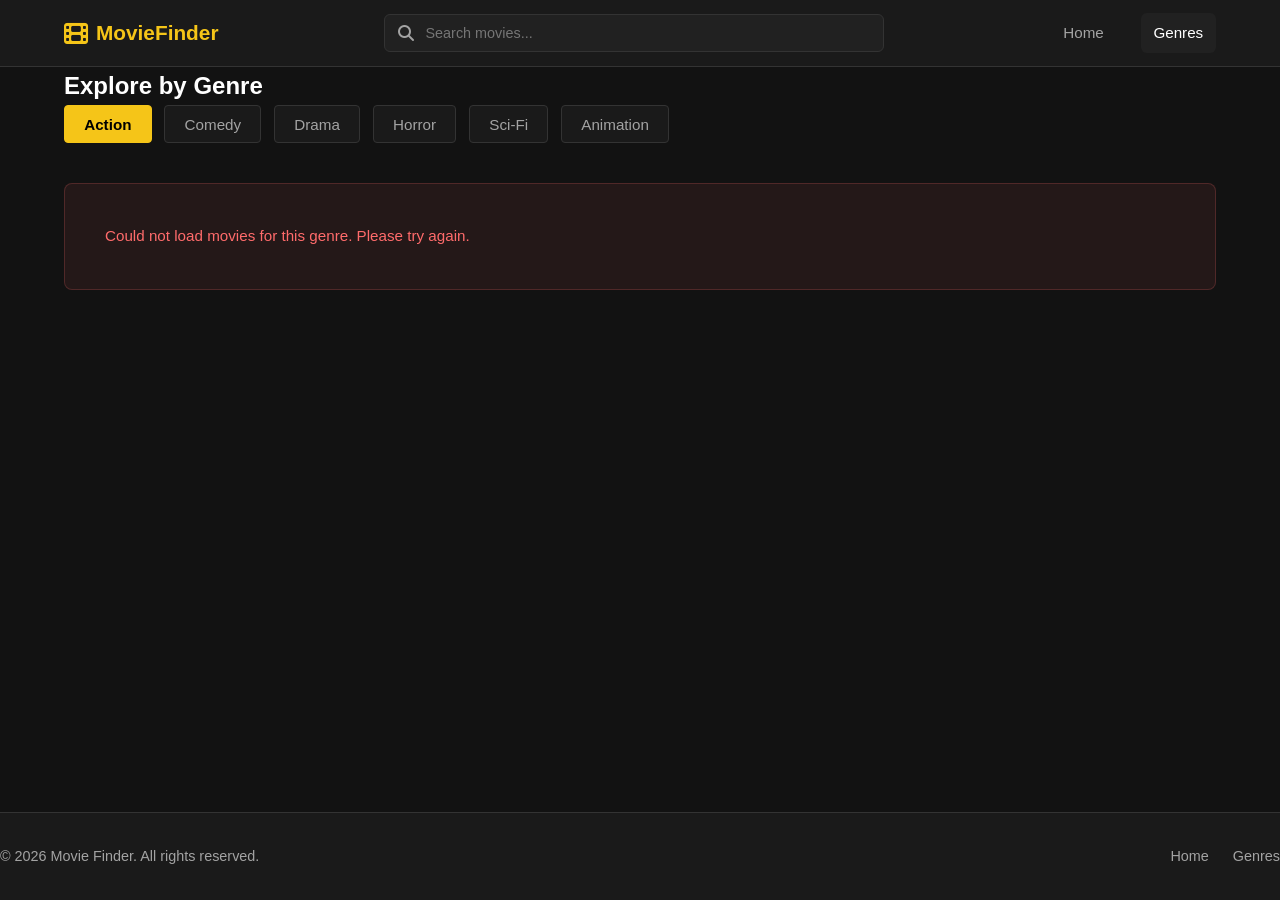
<file: genres.html>
<!DOCTYPE html>
<html lang="en">

<head>
    <meta charset="UTF-8">
    <meta name="viewport" content="width=device-width, initial-scale=1.0">
    <title>Genres - Movie Finder</title>
    <link rel="stylesheet" href="css/style.css">
    <link rel="stylesheet" href="https://cdnjs.cloudflare.com/ajax/libs/font-awesome/6.5.1/css/all.min.css" />
    <script src="js/genres.js" defer></script>
</head>

<body>
    <!-- Navbar (سراسری) -->
    <header class="navbar">
        <div class="nav-container">
            <a href="index.html" class="logo">
                <i class="fa-solid fa-film"></i>
                <span>MovieFinder</span>
            </a>
            <div class="search-form" id="search-form">
                <div class="search-input-wrapper">
                    <i class="fa-solid fa-magnifying-glass search-icon"></i>
                    <input type="text" id="search-input" placeholder="Search movies..." autocomplete="off">
                    <div class="suggestions-dropdown" id="suggestions-dropdown"></div>
                </div>
            </div>
            <nav class="nav-menu">
                <a href="index.html" class="nav-link">Home</a>
                <a href="genres.html" class="nav-link active">Genres</a>
            </nav>
        </div>
    </header>

    <!-- Main Content: Genres Page -->
    <main class="main-content">
        <div class="container">
            <div class="section-header">
                <div class="accent-bar"></div>
                <h2>Explore by Genre</h2>
            </div>

            <!-- دکمه‌های انتخاب ژانر -->
            <div class="genres-filter-buttons" id="genres-filter-container">
                <button class="genre-btn active" data-genre="Action">Action</button>
                <button class="genre-btn" data-genre="Comedy">Comedy</button>
                <button class="genre-btn" data-genre="Drama">Drama</button>
                <button class="genre-btn" data-genre="Horror">Horror</button>
                <button class="genre-btn" data-genre="Sci-Fi">Sci-Fi</button>
                <button class="genre-btn" data-genre="Animation">Animation</button>
            </div>
            <div id="genres-loading" class="loading-spinner" style="display: none;">
                <div class="spinner"></div>
                <p>Loading movies...</p>
            </div>
            <div id="genres-error" class="error-message" style="display: none;">
                <p>Could not load movies for this genre. Please try again.</p>
            </div>
            <!-- ظرف نمایش فیلم‌های مربوط به ژانر انتخاب‌شده -->
            <div class="movie-grid" id="genre-movies-grid">
                <!-- کارت‌های فیلم به‌صورت پویا اینجا لود می‌شوند -->
            </div>
        </div>
    </main>

    <!-- Footer (سراسری) -->
    <footer class="footer">
        <div class="footer-content">
            <p>&copy; 2026 Movie Finder. All rights reserved.</p>
            <div class="footer-links">
                <a href="index.html">Home</a>
                <a href="genres.html">Genres</a>
            </div>
        </div>
    </footer>
</body>

</html>
</file>
<file: css/style.css>
:root {
    --bg-primary: #121212;
    --bg-secondary: #1a1a1a;
    --bg-card: #212121;
    --accent-color: #f5c518;
    --text-primary: #ffffff;
    --text-secondary: #a3a3a3;
    --border-color: #333333;
    --transition: all 0.3s ease;

    --font-family: -apple-system, BlinkMacSystemFont, "Segoe UI", Roboto, Helvetica, Arial, sans-serif;
    --max-width: 1200px;
}

* {
    margin: 0;
    padding: 0;
    box-sizing: border-box;
}

body {
    font-family: var(--font-family);
    background-color: var(--bg-primary);
    color: var(--text-primary);
    line-height: 1.6;
    min-height: 100vh;
    display: flex;
    flex-direction: column;
}

.container {
    width: 90%;
    max-width: var(--max-width);
    margin: 0 auto;
}

a {
    text-decoration: none;
    color: inherit;
}

.navbar {
    background-color: var(--bg-secondary);
    border-bottom: 1px solid var(--border-color);
    padding: .8rem 0;
    position: sticky;
    top: 0;
    z-index: 100;
}

.nav-container {
    width: 90%;
    max-width: var(--max-width);
    margin: 0 auto;
    display: flex;
    align-items: center;
    justify-content: space-between;
    gap: 1.5rem;
}

.logo {
    display: flex;
    align-items: center;
    gap: 0.5rem;
    font-size: 1.3rem;
    font-weight: 700;
    color: var(--accent-color);
}

.logo i {
    font-size: 1.5rem;
}

.nav-link {
    color: var(--text-secondary);
    text-decoration: none;
    font-size: 0.95rem;
    font-weight: 500;
    padding: 0.5rem 0.8rem;
    border-radius: 6px;
    transition: var(--transition);
}

.nav-link:hover,
.nav-link.active {
    color: var(--text-primary);
    background-color: var(--bg-card);
}

.search-input-wrapper {
    position: relative;
    display: flex;
    align-items: center;
}

.search-form {
    position: relative;
    /* flex : 0 1 350px; */
    flex: 1;
    max-width: 500px;
    margin: 0 2rem;

}

.search-icon {
    position: absolute;
    left: 14px;
    color: var(--text-secondary);
    pointer-events: none;

}

#search-input {
    width: 100%;
    padding: 0.6rem 1rem 0.6rem 2.5rem;
    background-color: var(--bg-card);
    border: 1px solid var(--border-color);
    border-radius: 6px;
    color: var(--text-primary);
    font-size: 0.9rem;
    outline: none;
    transition: var(--transition);

}

#search-input:focus {
    border-color: var(--accent-color);
    box-shadow: 0 0 0 2px rgba(245, 197, 24, 0.2);
}

.suggestions-dropdown {
    position: absolute;
    top: 100%;
    left: 0;
    width: 100%;
    margin-top: 0.5rem;
    background-color: var(--bg-card);
    border: 1px solid var(--border-color);
    border-radius: 6px;
    max-height: 380px;
    overflow-y: auto;
    z-index: 1000;
    display: none;

}

.suggestions-item {
    display: flex;
    align-items: center;
    gap: 0.8rem;
    padding: 0.6rem 0.8rem;
    text-decoration: none;
    color: var(--text-primary);
    border-bottom: 1px solid var(--border-color);
    transition: var(--transition);
}

.suggestions-item:hover {
    background-color: rgba(255, 255, 255, 0.05);
}

.suggestions-item:last-child {
    border-bottom: none;
}

.suggestions-item img {
    width: 40px;
    height: 55px;
    object-fit: cover;
    border-radius: 4px;
    flex-shrink: 0;
}

.suggestions-info {
    display: flex;
    flex-direction: column;
    overflow: hidden;
}

.suggestions-title {
    font-size: 0.9rem;
    font-weight: 500;
    color: var(--text-primary);
    white-space: nowrap;
    overflow: hidden;
    text-overflow: ellipsis;
}

.suggestions-year {
    font-size: 0.8rem;
    color: var(--text-secondary);
}

.nav-menu {
    display: flex;
    align-items: center;
    gap: 1.5rem;

}

.hero-section {
    position: relative;
    min-height: 480px;
    display: flex;
    align-items: flex-end;
    padding: 3rem 2rem;
    background-size: cover;
    background-position: center top;
    background-repeat: no-repeat;
    background-image: linear-gradient(to top, var(--bg-primary) 0%, rgba(18, 18, 18, 0.7) 60%, rgba(18, 18, 18, 0.4) 100%), url('https://m.media-amazon.com/images/M/MV5BN2QyZGUgkLWY1MmQtMzY1Ni00NjNmLTk1NDQtNGYxNzg2NDhjNDVhXkEyXkFqcGc@._V1_.jpg');
}
.hero-content {
    width: 90%;
    max-width: var(--max-width);
    margin: 0 auto;
    padding: 3rem 0;
    z-index: 2;
    display: flex;
    flex-direction: column;
    gap: 1rem;
}

.hero-title {
    font-size: 2.8rem;
    font-weight: 800;
    line-height: 1.1;
    color: var(--text-primary);
    max-width: 600px;
}

.hero-badge {
    align-self: flex-start;
    background-color: var(--accent-color);
    color: #000000;
    font-size: 0.75rem;
    font-weight: 700;
    text-transform: uppercase;
    letter-spacing: 1px;
    padding: 0.3rem 0.8rem;
    border-radius: 4px;
}

.hero-meta {
    display: flex;
    align-items: center;
    gap: 1.2rem;
    font-size: 0.95rem;
}

.hero-rating {
    display: flex;
    align-items: center;
    gap: 0.4rem;
    font-weight: 600;
    color: var(--text-primary);
}

.hero-rating i {
    color: var(--accent-color);
}

.hero-year {
    color: var(--text-secondary);
    font-weight: 500;
}

.hero-description {
    font-size: 1rem;
    line-height: 1.6;
    color: var(--text-secondary);
    max-width: 600px;
    display: -webkit-box;
    -webkit-box-orient: vertical;
    -webkit-line-clamp: 3;
    line-clamp: 3;
    overflow: hidden;
}

.btn-primary {
    align-self: flex-start;
    display: inline-flex;
    align-items: center;
    gap: 0.6rem;
    background-color: var(--accent-color);
    color: #000000;
    padding: 0.75rem 1.4rem;
    border-radius: 6px;
    font-size: 0.95rem;
    font-weight: 600;
    text-decoration: none;
    transition: var(--transition);
}

.btn-primary:hover {
    background-color: #dcb014;
    transform: translateY(-2px);
    box-shadow: 0 4px 12px rgba(245, 197, 24, 0.3);
}

.movies-section {
    margin-bottom: 3.5rem;
}

.section-title {
    position: relative;
    font-size: 1.5rem;
    font-weight: 700;
    color: var(--text-primary);
    padding-left: 1rem;
    margin-bottom: 1.5rem;
}

.section-title::before {
    content: '';
    position: absolute;
    left: 0;
    top: 50%;
    transform: translateY(-50%);
    width: 4px;
    height: 70%;
    background-color: var(--accent-color);
    border-radius: 2px;
}

.movie-grid {
    display: grid;
    grid-template-columns: repeat(auto-fill, minmax(200px, 1fr));
    gap: 1.5rem;
}

.movie-card {
    background-color: var(--bg-card);
    border: 1px solid var(--border-color);
    border-radius: 8px;
    overflow: hidden;
    display: flex;
    flex-direction: column;
    text-decoration: none;
    color: inherit;
    transition: var(--transition);
}

.movie-card:hover {
    transform: translateY(-6px);
    border-color: #4a4a4a;
    box-shadow: 0 10px 20px rgba(0, 0, 0, 0.4);
}
.movie-poster-wrapper {
    position: relative;
    width: 100%;
    aspect-ratio: 2 / 3;
    background-color: var(--bg-secondary);
    overflow: hidden;
}

.movie-poster {
    width: 100%;
    height: 100%;
    object-fit: cover;
    display: block;
    transition: var(--transition);
}

.movie-card:hover .movie-poster {
    transform: scale(1.05);
}

.movie-rating-badge {
    position: absolute;
    top: 10px;
    right: 10px;
    background-color: rgba(18, 18, 18, 0.85);
    color: var(--text-primary);
    padding: 0.25rem 0.55rem;
    border-radius: 4px;
    font-size: 0.8rem;
    font-weight: 700;
    display: flex;
    align-items: center;
    gap: 0.35rem;
    backdrop-filter: blur(4px);
    border: 1px solid rgba(255, 255, 255, 0.1);
}

.movie-rating-badge i {
    color: var(--accent-color);
    font-size: 0.75rem;
}

.movie-info {
    padding: 1rem;
    display: flex;
    flex-direction: column;
    gap: 0.4rem;
    flex-grow: 1;
    justify-content: space-between;
}

.movie-title {
    font-size: 0.95rem;
    font-weight: 600;
    color: var(--text-primary);
    white-space: nowrap;
    overflow: hidden;
    text-overflow: ellipsis;
}

.movie-meta-text {
    font-size: 0.8rem;
    color: var(--text-secondary);
}
.movie-card-footer {
    display: flex;
    align-items: center;
    justify-content: space-between;
    margin-top: 0.5rem;
    padding-top: 0.5rem;
    border-top: 1px solid var(--border-color);
}

.movie-card-rating {
    font-size: 0.85rem;
    font-weight: 600;
    color: var(--text-primary);
    display: flex;
    align-items: center;
    gap: 0.3rem;
}

.movie-card-rating i {
    color: var(--accent-color);
}

.btn-view-info {
    font-size: 0.75rem;
    font-weight: 600;
    color: var(--accent-color);
    background-color: rgba(245, 197, 24, 0.1);
    padding: 0.3rem 0.6rem;
    border-radius: 4px;
    transition: var(--transition);
}

.movie-card:hover .btn-view-info {
    background-color: var(--accent-color);
    color: #000000;
}
.loading-spinner {
    grid-column: 1 / -1;
    display: flex;
    justify-content: center;
    align-items: center;
    padding: 3rem 0;
}

.spinner {
    width: 44px;
    height: 44px;
    border: 4px solid var(--border-color);
    border-top-color: var(--accent-color);
    border-radius: 50%;
    animation: spin 0.8s linear infinite;
}

@keyframes spin {
    to {
        transform: rotate(360deg);
    }
}

.error-message {
    grid-column: 1 / -1;
    text-align: center;
    padding: 2.5rem;
    color: #ff6b6b;
    background-color: rgba(255, 107, 107, 0.08);
    border: 1px solid rgba(255, 107, 107, 0.2);
    border-radius: 8px;
    font-size: 0.95rem;
}

.footer {
    background-color: var(--bg-secondary);
    border-top: 1px solid var(--border-color);
    padding: 2rem 0;
    margin-top: auto;
}

.footer-content {
    display: flex;
    align-items: center;
    justify-content: space-between;
    font-size: 0.9rem;
    color: var(--text-secondary);
}

.footer-links {
    display: flex;
    gap: 1.5rem;
}

.footer-links a {
    transition: var(--transition);
}

.footer-links a:hover {
    color: var(--accent-color);
}

/*
   Movie Details Page Styles
   */
.back-btn-container {
    margin-bottom: 2rem;
}

.btn-back {
    display: inline-flex;
    align-items: center;
    gap: 0.5rem;
    background-color: var(--bg-secondary);
    color: var(--text-primary);
    padding: 0.6rem 1.2rem;
    border-radius: 4px;
    text-decoration: none;
    font-weight: 500;
    transition: var(--transition);
    border: 1px solid var(--border-color);
}

.btn-back:hover {
    background-color: var(--border-color);
    color: var(--accent-color);
}

.movie-details-grid {
    display: grid;
    grid-template-columns: 350px 1fr;
    gap: 3rem;
    background-color: var(--bg-secondary);
    padding: 2.5rem;
    border-radius: 8px;
    border: 1px solid var(--border-color);
    align-items: start;
}

.movie-details-poster img {
    width: 100%;
    border-radius: 6px;
    box-shadow: 0 8px 20px rgba(0, 0, 0, 0.5);
}

.movie-details-info h1 {
    font-size: 2.5rem;
    margin-bottom: 1rem;
    color: var(--text-primary);
}

.movie-meta-info {
    display: flex;
    gap: 1.5rem;
    color: var(--text-secondary);
    font-size: 0.95rem;
    margin-bottom: 1.2rem;
}

.movie-meta-info span {
    display: inline-flex;
    align-items: center;
    gap: 0.4rem;
}

.movie-genres-tags {
    display: flex;
    flex-wrap: wrap;
    gap: 0.5rem;
    margin-bottom: 1.5rem;
}

.genre-tag {
    background-color: var(--bg-card);
    color: var(--accent-color);
    padding: 0.3rem 0.8rem;
    border-radius: 20px;
    font-size: 0.85rem;
    border: 1px solid var(--border-color);
}

.movie-rating-box {
    display: inline-flex;
    align-items: center;
    gap: 0.5rem;
    background-color: var(--bg-card);
    padding: 0.5rem 1rem;
    border-radius: 6px;
    border: 1px solid var(--border-color);
    margin-bottom: 1.5rem;
    font-size: 1.2rem;
    font-weight: bold;
    color: var(--accent-color);
}

.movie-rating-box .rating-max {
    font-size: 0.9rem;
    color: var(--text-secondary);
    font-weight: normal;
}

.movie-plot-section {
    margin-bottom: 1.5rem;
}

.movie-plot-section h3 {
    margin-bottom: 0.5rem;
    color: var(--text-primary);
    font-size: 1.2rem;
}

.movie-plot-section p {
    color: var(--text-secondary);
    line-height: 1.7;
}

.movie-extra-info p {
    margin-bottom: 0.5rem;
    color: var(--text-secondary);
}

.movie-extra-info strong {
    color: var(--text-primary);
}


/*
   Genres Page Styles
  */
.genres-filter-buttons {
    display: flex;
    flex-wrap: wrap;
    gap: 0.8rem;
    margin-bottom: 2.5rem;
}

.genre-btn {
    background-color: var(--bg-secondary);
    color: var(--text-secondary);
    border: 1px solid var(--border-color);
    padding: 0.6rem 1.2rem;
    border-radius: 4px;
    cursor: pointer;
    font-size: 0.95rem;
    font-weight: 500;
    transition: var(--transition);
}

.genre-btn:hover {
    background-color: var(--border-color);
    color: var(--text-primary);
}

.genre-btn.active {
    background-color: var(--accent-color);
    color: #000;
    border-color: var(--accent-color);
    font-weight: 600;
}


/* 
   Responsive Adjustments for Details
   */
@media (max-width: 768px) {
    .movie-details-grid {
        grid-template-columns: 1fr;
        gap: 1.5rem;
        padding: 1.5rem;
    }

    .movie-details-poster img {
        max-width: 280px;
        margin: 0 auto;
        display: block;
    }

    .movie-details-info h1 {
        font-size: 2rem;
    }
}
</file>
